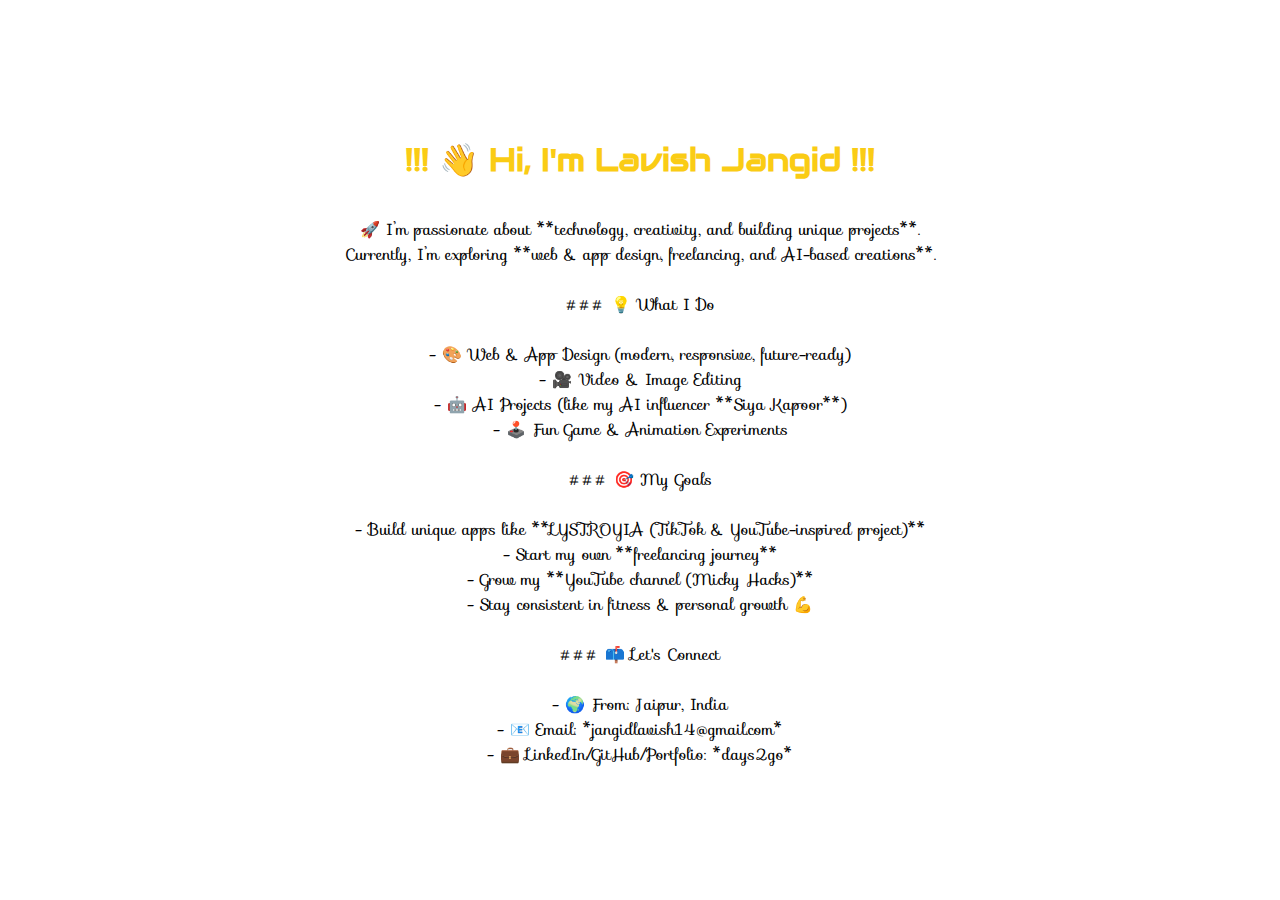
<file: about.html>
<!DOCTYPE html>
<html lang="en">
<head>
    <meta charset="UTF-8">
    <meta name="viewport" content="width=device-width, initial-scale=1.0">
    <title>about</title>

<link rel="stylesheet" href="https://fonts.googleapis.com/css?family=Sofia">
<link rel="stylesheet" href="https://fonts.googleapis.com/css?family=Audiowide">



<style>
    body {
        margin: 0;
        padding: 0;
        box-sizing: border-box;
       background: linear-gradient(135deg, #ffffff, #ffffff);
    }
    h1{
        font-family: "Audiowide", sans-serif;
        color: #facc15;
    }
p {
  font-family: "Sofia", sans-serif;
}
.about {
  display: flex;
    flex-direction: column;
    align-items: center;
    justify-content: center;
    text-align: center;
    height: 100vh;
    background: linear-gradient(135deg, #ffffff, #ffffff);
    
}
</style>

</head>

<body>
    <div class="about">
     
         <h1>!!! 👋 Hi, I'm Lavish Jangid  !!!</h1>
    <p>

🚀 I’m passionate about **technology, creativity, and building unique projects**.  <br>
Currently, I’m exploring **web & app design, freelancing, and AI-based creations**. <br> 
<br>
### 💡 What I Do <br>
<br>
- 🎨 Web & App Design (modern, responsive, future-ready)  <br>
- 🎥 Video & Image Editing  <br>
- 🤖 AI Projects (like my AI influencer **Siya Kapoor**)  <br>
- 🕹️ Fun Game & Animation Experiments  <br>
<br>
### 🎯 My Goals <br>
<br>
- Build unique apps like **LYSTROYIA (TikTok & YouTube-inspired project)**  <br>
- Start my own **freelancing journey**  <br>
- Grow my **YouTube channel (Micky Hacks)**  <br>
- Stay consistent in fitness & personal growth 💪  <br>
<br>
### 📫 Let's Connect  <br>
<br>
- 🌍 From: Jaipur, India  <br>
- 📧 Email: *jangidlavish14@gmail.com*  <br>
- 💼 LinkedIn/GitHub/Portfolio: *days2go* <br> 

    </p>
    </div>
   
</body>
</html>
</file>
